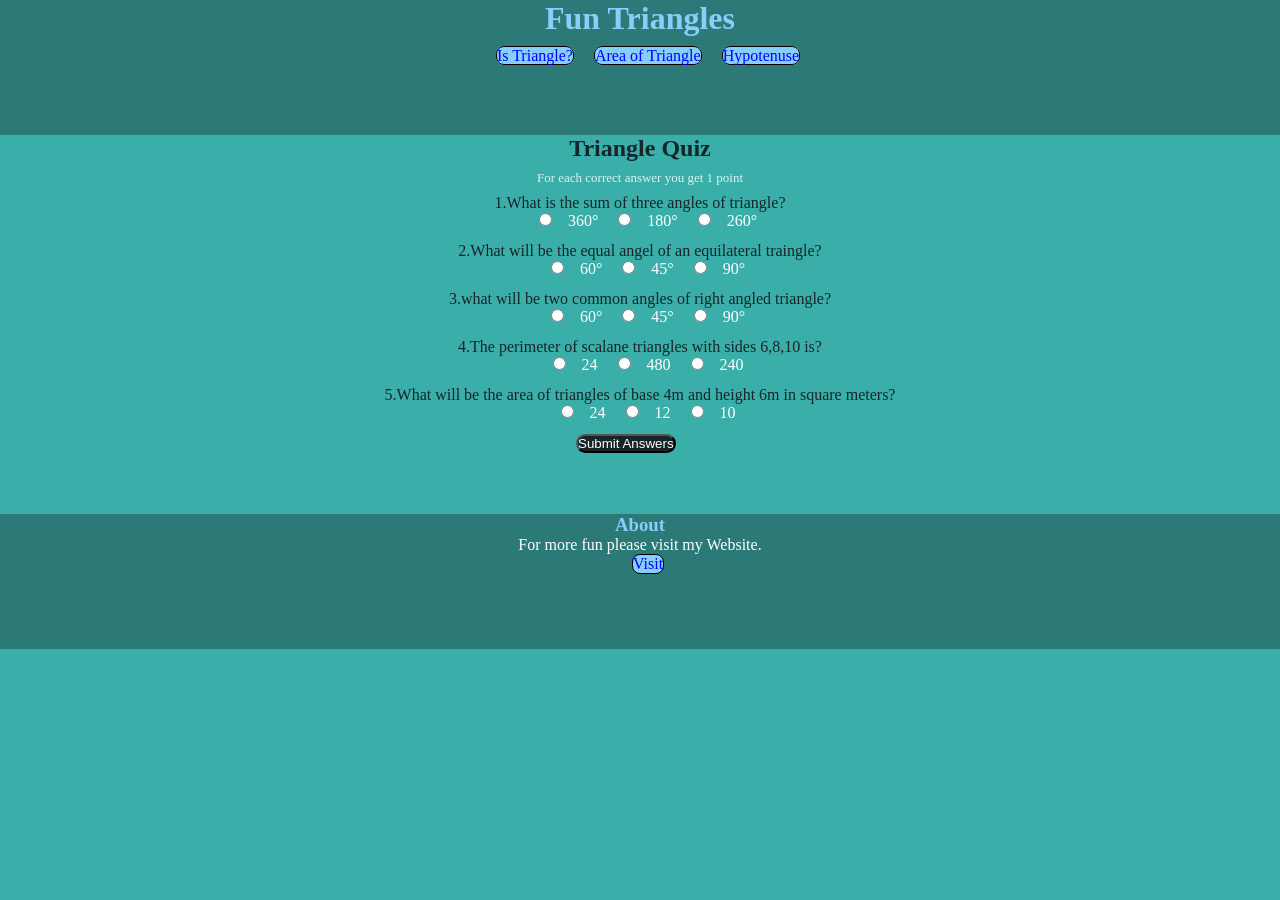
<file: index.html>
<!DOCTYPE html>
<html lang="en">
<head>
    <meta charset="UTF-8">
    <meta http-equiv="X-UA-Compatible" content="IE=edge">
    <meta name="viewport" content="width=device-width, initial-scale=1.0">
    <title>TriangleQuiz</title>
    <link rel="stylesheet" href="/styles.css">
</head>
<body>
    <header>
        <h1>Fun Triangles</h1>
        <a href=/pages/angles.html>Is Triangle?</a>  
        <a href=/pages/area.html>Area of Triangle</a>
        <a href=/pages/hypo.html>Hypotenuse </a>  
    </header>
          
          
        <form class="formlist">
            <div class="container">
                <h2 class="heading">Triangle Quiz</h2>
         
          <p class="qdes">For each correct answer you get 1 point</p>
                <div class="q1">
                    <p >1.What is the sum of three angles of triangle?</p>
                   <label > <input type="radio" name="a1" value="360°">360°</label>
                   <label > <input type="radio" name="a1"value="180°" >180°</label>
                   <label > <input type="radio" name="a1" value="260°" >260°</label>
                </div>
                <div class="q2">
                    <p >2.What will be the equal angel of an equilateral traingle?</p>
                   <label > <input type="radio" name="a2" value="60°">60°</label>
                   <label > <input type="radio" name="a2"value="45°" >45°</label>
                   <label > <input type="radio" name="a2" value="90°" >90°</label>
                </div>
                <div class="q3">
                    <p >3.what will be two common angles of right angled triangle?</p>
                   <label > <input type="radio" name="a3" value="60°">60°</label>
                   <label > <input type="radio" name="a3"value="45°" >45°</label>
                   <label > <input type="radio" name="a3" value="90°" >90°</label>
                </div>
                <div class="q4">
                    <p >4.The perimeter of scalane triangles with sides 6,8,10 is?</p>
                   <label > <input type="radio" name="a4" value="24">24</label>
                   <label > <input type="radio" name="a4"value="480" >480</label>
                   <label > <input type="radio" name="a4" value="240" >240</label>
                </div>
                <div class="q5">
                    <p >5.What will be the area of triangles of base 4m and height 6m in square meters?</p>
                   <label > <input type="radio" name="a5" value="24">24</label>
                   <label > <input type="radio" name="a5"value="12" >12</label>
                   <label > <input type="radio" name="a5" value="10" >10</label>
                </div>
            </div>
        </form>
        <button class="submit">Submit Answers</button>
        <p class="qmsg"></p>
        <footer class="footer container">
            <h3>About</h3>
           <p>For more fun please visit my Website.</p>
           <a href="https://madhu-portfolio.netlify.app">Visit</a>
       </footer>
    
    <script src="scripts/quiz.js"></script>
</body>
</html>
</file>
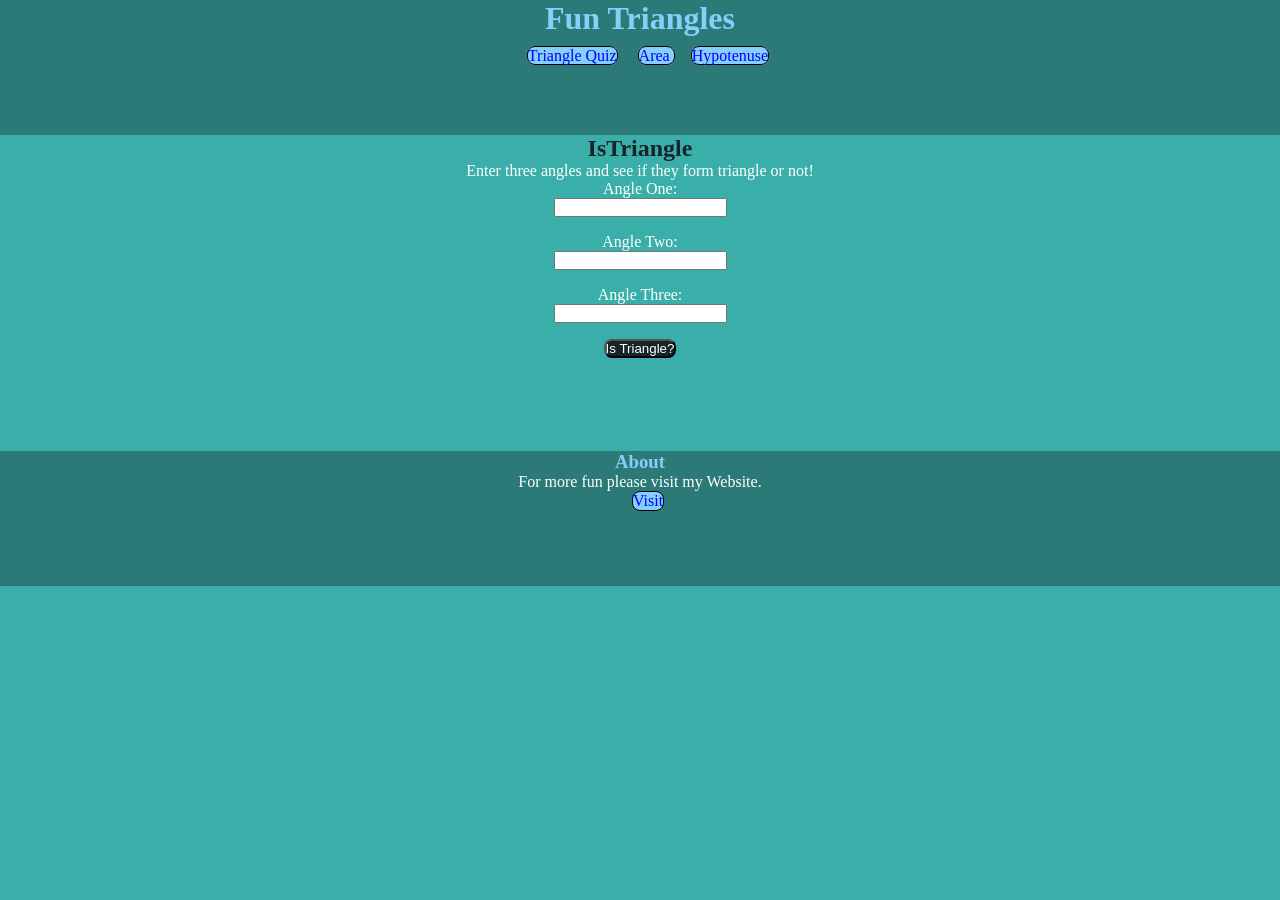
<file: pages/angles.html>
<!DOCTYPE html>
<html lang="en">
<head>
    <meta charset="UTF-8">
    <meta http-equiv="X-UA-Compatible" content="IE=edge">
    <meta name="viewport" content="width=device-width, initial-scale=1.0">
    <title>IsTriangle</title>
    <link rel="stylesheet" href="/styles.css">
</head>
<body>
    <header>
        <h1>Fun Triangles</h1>
        <a href=/index.html>Triangle Quiz</a>  
        <a href=/pages/area.html>Area </a>
        <a href=/pages/hypo.html>Hypotenuse</a>
    </header>
          
         
    <div class="container">
        <h2 class="heading">IsTriangle</h2>
        <p>Enter three angles and see if they form triangle or not!</p>
        <label for="a1">Angle One:</label>
        <input type="number" class="a1">
        <label for="a2">Angle Two:</label>
        <input type="number" class="a2">
        <label for="a3">Angle Three:</label>
        <input type="number" class="a3">
        <button class="check">Is Triangle?</button>
        <p class="msg"></p>
    </div>
    <footer class="footer container">
        <h3>About</h3>
       <p>For more fun please visit my Website.</p>
       <a href="https://madhu-portfolio.netlify.app">Visit</a>
   </footer>
    <script src="/scripts/angles.js"></script>
</body>
</html>
</file>
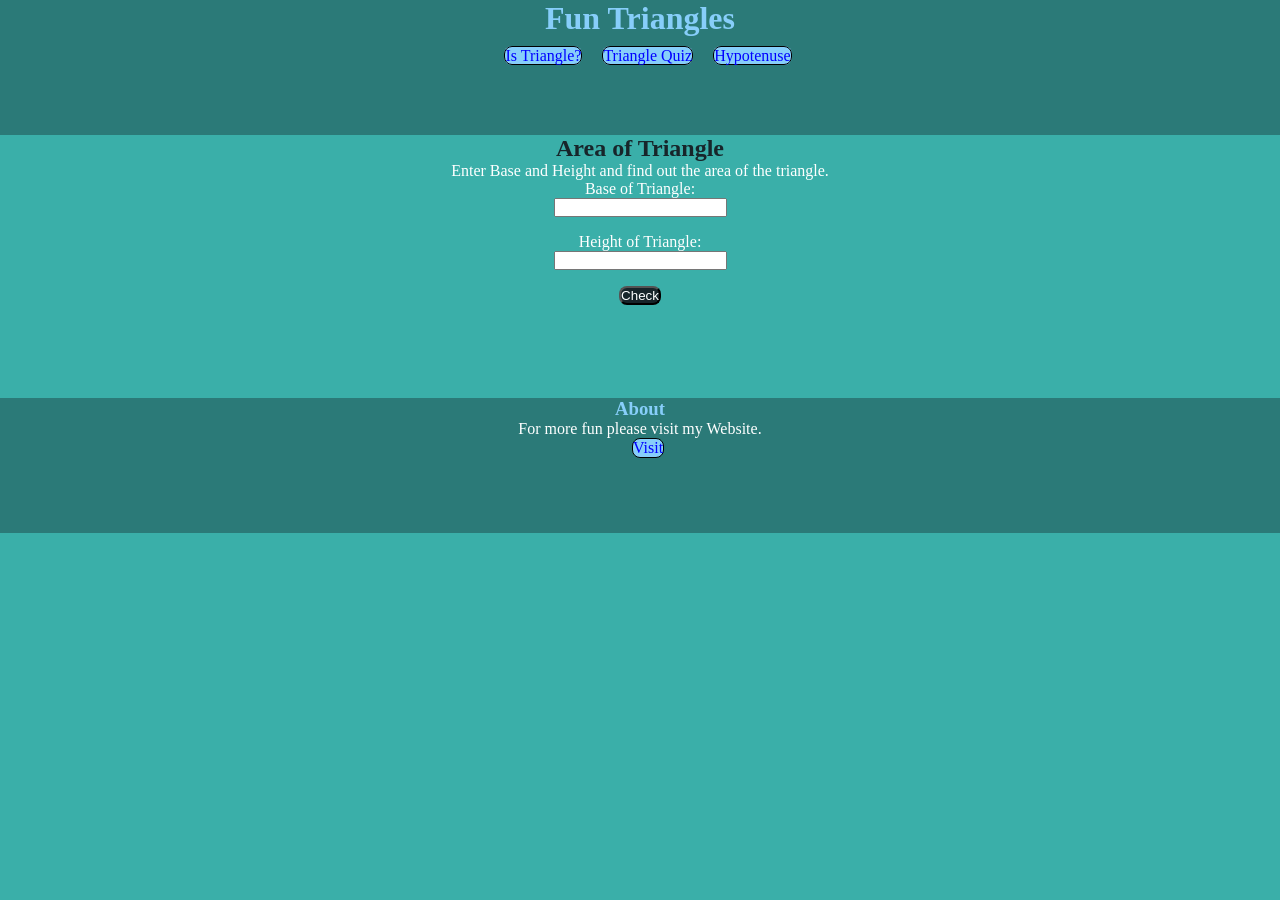
<file: pages/area.html>
<!DOCTYPE html>
<html lang="en">
<head>
    <meta charset="UTF-8">
    <meta http-equiv="X-UA-Compatible" content="IE=edge">
    <meta name="viewport" content="width=device-width, initial-scale=1.0">
    <title>Area</title>
    <link rel="stylesheet" href="/styles.css">
</head>
<body>
    <header>
        <h1>Fun Triangles</h1>
        <a href=/pages/angles.html>Is Triangle?</a>  
        <a href=/index.html> Triangle Quiz</a>
        <a href=/pages/hypo.html>Hypotenuse</a> 
    </header>
          
          
    <div class="container">
        <h2>Area of Triangle</h2>
    <p>Enter Base and Height and find out the area of the triangle.</p>
        <label for="base">Base of Triangle:</label>
        <input type="number" class="base">
        <label for="height">Height of Triangle:</label>
        <input type="number" class="height">
        <button class="check">Check</button>
        <p class="msg"></p>
    </div>
    <footer class="footer container">
        <h3>About</h3>
       <p>For more fun please visit my Website.</p>
       <a href="https://madhu-portfolio.netlify.app">Visit</a>
   </footer>
    <script src="/scripts/area.js"></script>
</body>
</html>
</file>
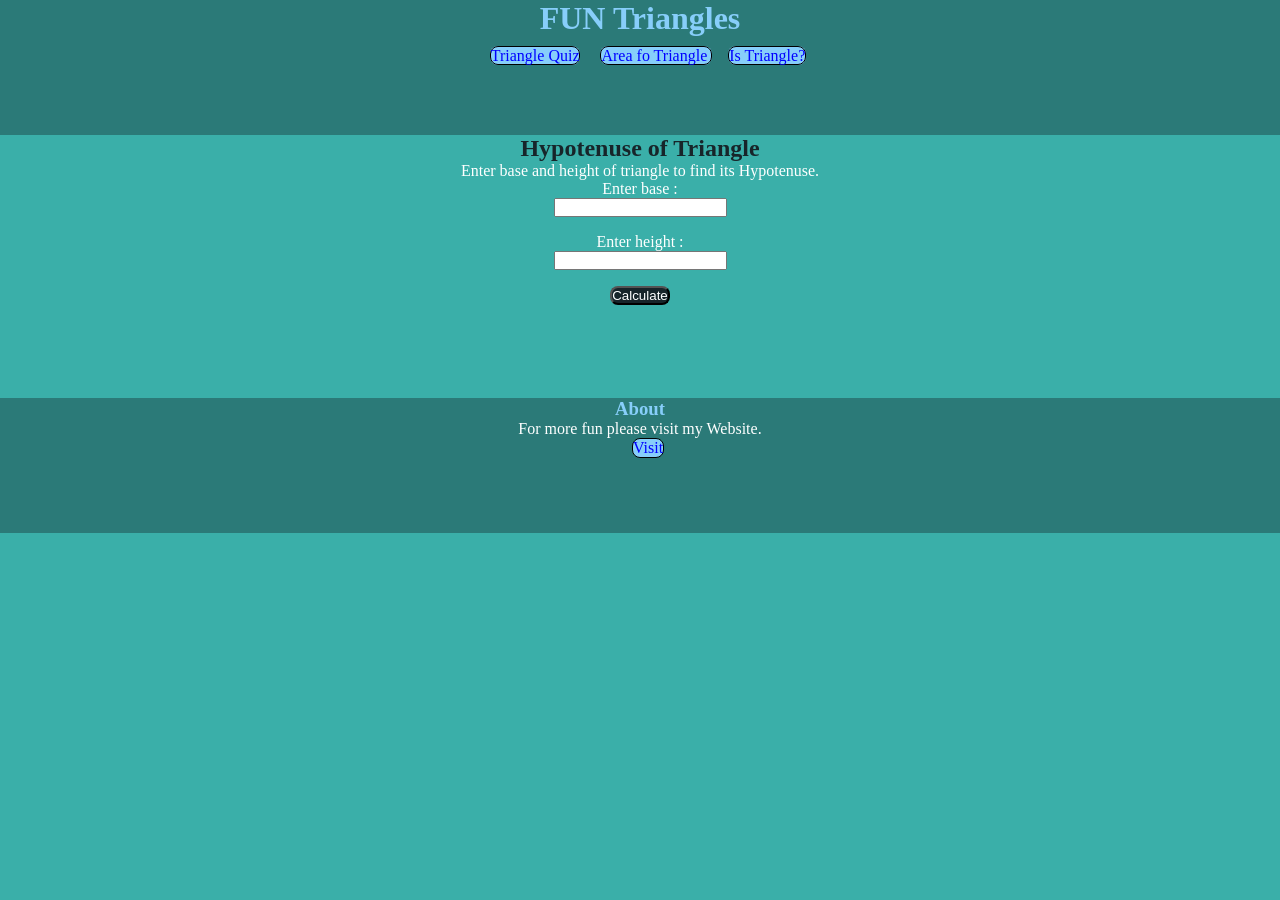
<file: pages/hypo.html>
<!DOCTYPE html>
<html lang="en">
<head>
    <meta charset="UTF-8">
    <meta http-equiv="X-UA-Compatible" content="IE=edge">
    <meta name="viewport" content="width=device-width, initial-scale=1.0">
    <title>Hypotenuse</title>
    <link rel="stylesheet" href="/styles.css">
</head>
<body>
    <header>
        <h1>FUN Triangles</h1>
        <a href=/index.html>Triangle Quiz</a>  
        <a href=/pages/area.html>Area fo Triangle </a>  
        <a href=/pages/angles.html>Is Triangle?</a> 
    </header>
          
    
    <div class="container">
        <h2 class="heading">Hypotenuse of Triangle</h2>
    <p >Enter base and height of triangle to find its Hypotenuse.</p>
        <label for="base">Enter base :</label>
        <input type="number" class="base">
        <label for="height">Enter height :</label>
        <input type="number" class="height">
        <button class="check">Calculate</button>
        <p class="msg"></p>
    </div>
    <footer class="footer container">
         <h3>About</h3>
        <p>For more fun please visit my Website.</p>
        <a href="https://madhu-portfolio.netlify.app">Visit</a>
    </footer>
    <script src="/scripts/hypo.js"></script>
</body>
</html>
</file>
<file: styles.css>
*{
    margin: 0;
    padding: 0;
}
.container{
    display: flex;
    flex-direction: column;
    text-align: center;
   
}
body{
    background-color:#3aafa9 ;
    color: #feffff;
   
}
header>h1{
    margin-bottom: 0.3em;
    color:lightskyblue
}
h3{
color:lightskyblue;
}
h2{
color:#17252a
}
a{
    border: 1px solid black;
    padding:max-content;
    text-decoration: none;
    margin-left: 1rem;
    background-color: lightskyblue;
    color: blue;
    border-radius: 0.5rem;
    
    
}
header{
  
    height: 15vh;
    text-align: center;
    background-color: #2b7a78;
    
}
.qdes{
    color:#def2f1 ;
    font-size: small;
    margin: 0.5rem;
}

input{
    margin: 1rem;
    margin-top: 0rem;
    width: fit-content;
    align-self: center;
}
.submit{
   margin-left: 45%;
    border-radius: 1rem;
    margin-bottom: 1rem;
    background-color: #17252a;
    color: #feffff;
}
.check{
    width: fit-content;
    align-self: center;
    background-color: #17252a;
    color: #feffff;
    border-radius: 0.5rem;
    margin-bottom: 1rem;
}
footer>a{
    width: fit-content;
    align-self: center;
     background-color: lightskyblue;
    color: blue;
    border-radius: 0.5rem;
}
footer{
    background-color: #2b7a78;
    margin-top: 5vh;
    height: 15vh;
    
}
form>div>div>p{
    color:#17252a ;
}
.msg{
    color: #17252a;
    margin:1rem;
    font-size:larger;
}
.qmsg{
    color: #17252a;
    margin:1rem;
    font-size:larger;
    text-align: center;
}
</file>
